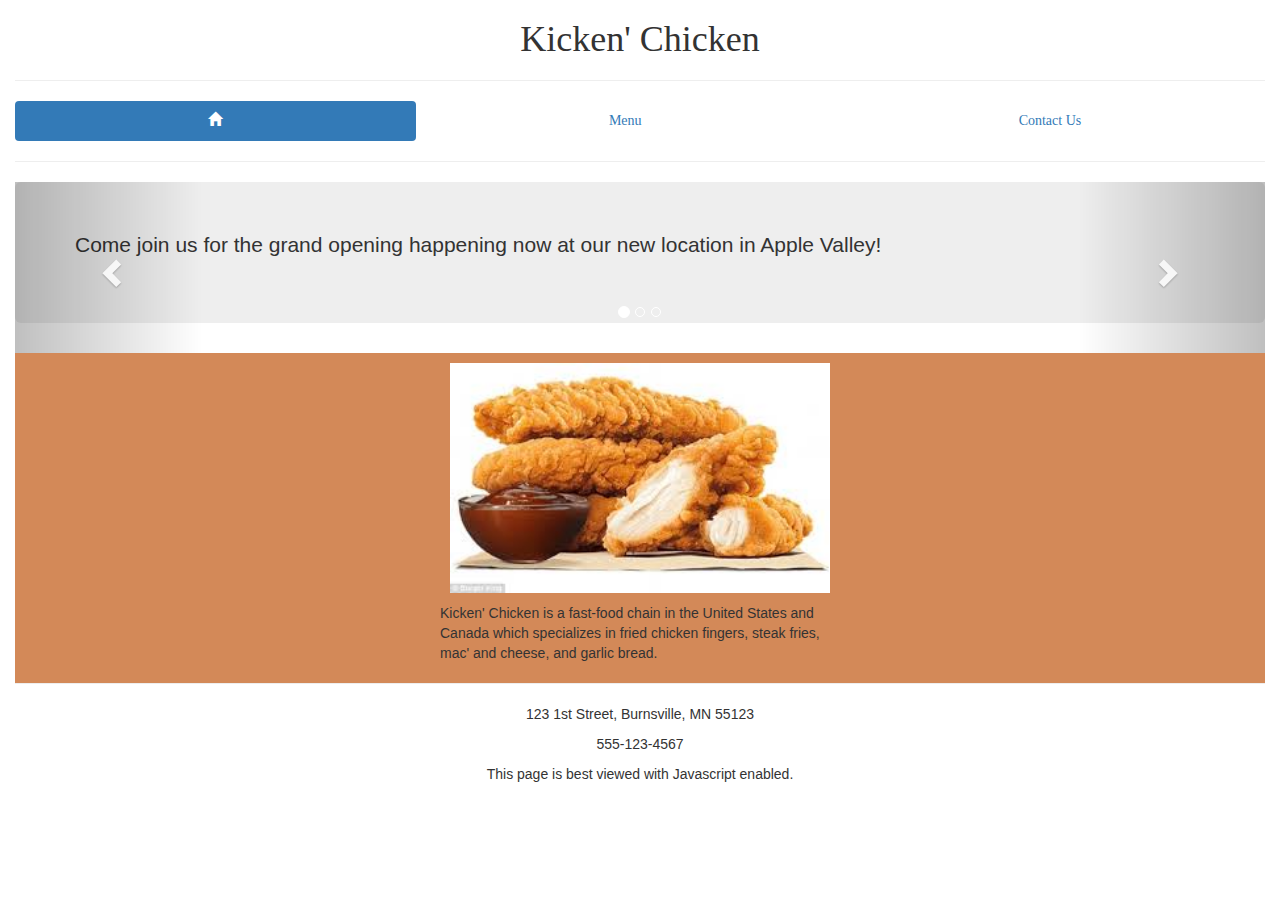
<file: index.html>
<!DOCTYPE html>
<html lang="en">
    <head>
        <title>Kicken' Chicken - Home Page</title>
        <meta charset="utf-8">
        <meta name="viewport" content="width=device-width, initial-scale=1">
        <link rel="stylesheet" href="https://maxcdn.bootstrapcdn.com/bootstrap/3.3.5/css/bootstrap.min.css"/>
        <link href="restaurantStyles.css" rel="stylesheet" type="text/css" />
        <script src="https://ajax.googleapis.com/ajax/libs/jquery/3.2.1/jquery.min.js">
        </script>
        <script src="https://maxcdn.bootstrapcdn.com/bootstrap/3.3.5/js/bootstrap.min.js">
        </script>
    </head>
    <body>
        <div class="container-fluid">
            <div id="header">
                <h1>Kicken' Chicken</h1>
                <hr/>

                <ul class="nav nav-pills nav-justified">
                    <li class="active"><a href="index.html"><span class="glyphicon glyphicon-home"></span></span></a></li>
                    <li><a href="menu.html">Menu</a></li>
                    <li><a href="contactUs.html">Contact Us</a></li>
                </ul>

                <hr/>
            </div>

            <div id="homeCarousel" class="carousel slide" data-ride="carousel">
                <!-- Indicators -->
                <ol class="carousel-indicators">
                    <li data-target="#homeCarousel" data-slide-to="0" class="active"></li>
                    <li data-target="#homeCarousel" data-slide-to="1"></li>
                    <li data-target="#homeCarousel" data-slide-to="2"></li>
                </ol>

                <!-- Wrapper for slides -->
                <div class="carousel-inner">
                    <div class="item active">
                        <div class="jumbotron">
                            <p>Come join us for the grand opening happening now at 
                                our new location in Apple Valley!</p>
                        </div>
                    </div>
                    <div class="item">
                        <div class="jumbotron">
                            <p>We're rolling out our seasonal menu, with special options 
                                for this season.
                            </p>
                        </div>
                    </div>
                    <div class="item">
                        <div class="jumbotron">
                            <p>The drink of the month is SG Special Brew.</p>
                        </div>
                    </div>
                </div>

                <!-- Left and right controls -->
                <a class="left carousel-control" href="#homeCarousel" data-slide="prev">
                    <span class="glyphicon glyphicon-chevron-left"></span>
                    <span class="sr-only">Previous</span>
                </a>
                <a class="right carousel-control" href="#homeCarousel" data-slide="next">
                    <span class="glyphicon glyphicon-chevron-right"></span>
                    <span class="sr-only">Next</span>
                </a>
            </div>

            <div class="content">
                <div>
                    <!-- image width 400px -->
                    <img src="images/chickenfingers.jpg" style="display: block; 
                    margin: auto; width: 400px; padding: 10px" />
                </div>

                <div id="restaurantDescription">
                    <!-- Restaurant Description -->
                    <p>
                        Kicken' Chicken is a fast-food chain in the United States 
                        and Canada which specializes in fried chicken fingers, 
                        steak fries, mac' and cheese, and garlic bread.
                    </p>
                </div>
                <hr/>
            </div>

            <div id="footer">
                <p>123 1st Street, Burnsville, MN 55123</p>
                <p>555-123-4567</p>
                <p>This page is best viewed with Javascript enabled.</p>
            </div>
        </div>
    </body>
</html>
</file>
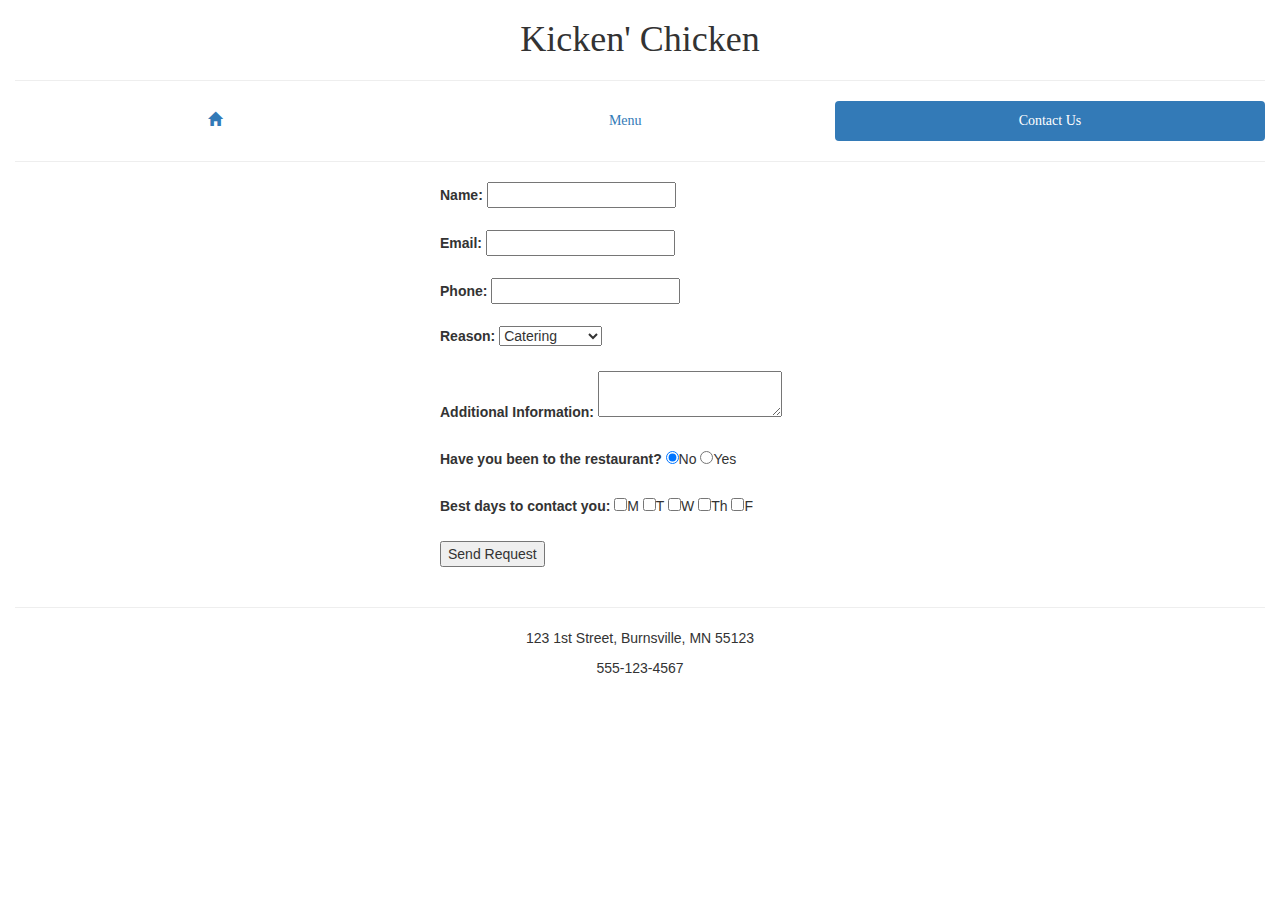
<file: contactus.html>
<!DOCTYPE html>
<html lan="en">
    <head>
        <Title>Kicken' Chicken - Contact</Title>
        <meta charset="utf-8">
        <meta name="viewport" content="width=device-width, initial-scale=1">
        <link rel="stylesheet" href="https://maxcdn.bootstrapcdn.com/bootstrap/3.3.5/css/bootstrap.min.css"/>
        <link href="restaurantStyles.css" rel="stylesheet" type="text/css" />
        <script src="https://maxcdn.bootstrapcdn.com/bootstrap/3.3.5/js/bootstrap.min.js">
        </script>
    </head>
    <body>
        <div class="container-fluid">
            <div id="header">
                <h1>Kicken' Chicken</h1>
                <hr/>
            
                <ul class="nav nav-pills nav-justified">
                    <li><a href="index.html"><span class="glyphicon glyphicon-home"></span></span></a></li>
                    <li><a href="menu.html">Menu</a></li>
                    <li class="active"><a href="contactUs.html">Contact Us</a></li>
                </ul>

                <hr/>
            </div>

            <div id="contactForm">
                <form action="#" method="post">
                    <div>
                        <label id="FullNameLabel" for="FullName" class="required">Name: </label>
                        <input id="FullName" name="FullName" type="text" />
                    </div>
                    <br/>
                    <div>
                        <label id="EmailLabel" for="Email" class="required">Email: </label>
                        <input id="Email" name="Email" type="text" />
                    </div>
                    <br/>
                    <div>
                        <label id="PhoneLabel" for="Phone">Phone: </label>
                        <input id="Phone" name="Phone" type="text" />
                    </div>
                    <br/>
                    <div>
                        <label id="ReasonLabel" for="Reason" class="required">Reason: </label>
                        <select name="Reason">
                            <option value="Catering">Catering</option>
                            <option value="PrivateParty">Private Party</option>
                            <option value="Feedback">Feedback</option>
                            <option value="Other">Other</option>
                        </select>
                    </div>
                    <br/>
                    <div>
                        <label id="AdditionalInfoLabel" for="AdditionalInfo">Additional Information: </label>
                        <textarea id="AdditionalInfo" name="AdditionalInfo"></textarea>
                    </div>
                    <br/>
                    <div>
                        <label id="VisitedLabel" for="Visisted">
                            Have you been to the restaurant?
                        </label>
                        <input type="radio" id="Visited" name="Visisted" value="No" checked />No 
                        <input type="radio" id="Visited" name="Visisted" value="Yes" />Yes
                    </div>
                    <br/>
                    <div>
                        <label id="DaysLabel" for="Days">
                            Best days to contact you: 
                        </label>
                        <input type="checkbox" name="day" value="Monday">M 
                        <input type="checkbox" name="day" value="Tuesday">T 
                        <input type="checkbox" name="day" value="Wednesday">W 
                        <input type="checkbox" name="day" value="Thursday">Th 
                        <input type="checkbox" name="day" value="Friday">F 
                    </div>
                    <br/>
                    <div>
                        <input type="submit" id="SubmitButton" value="Send Request"/>
                    </div>
                    <br/>
                </form>
            </div>
            <hr/>

            <div id="footer">
                <p>123 1st Street, Burnsville, MN 55123</p>
                <p>555-123-4567</p>
            </div>
        </div>
    </body>
</html>
</file>
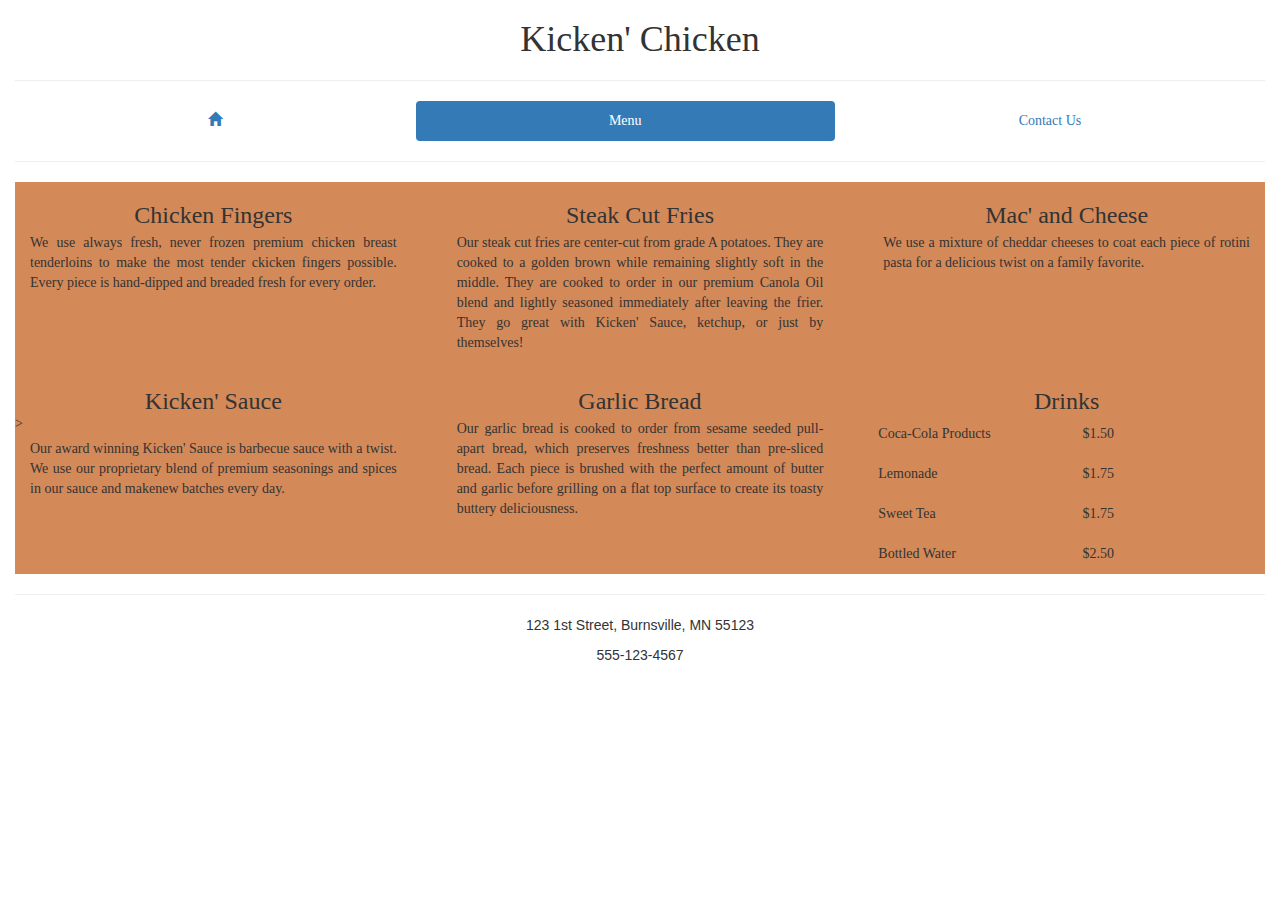
<file: menu.html>
<!DOCTYPE html>
<html lang="en">
    <head>
        <Title>Kicken' Chicken - Menu</Title>
        <meta charset="utf-8">
        <meta name="viewport" content="width=device-width, initial-scale=1">
        <link rel="stylesheet" href="https://maxcdn.bootstrapcdn.com/bootstrap/3.3.5/css/bootstrap.min.css"/>
        <link href="restaurantStyles.css" rel="stylesheet" type="text/css" />
        <script src="https://maxcdn.bootstrapcdn.com/bootstrap/3.3.5/js/bootstrap.min.js">
        </script>
    </head>
    <body>
        <div class="container-fluid">
            <div id="header">
                <h1>Kicken' Chicken</h1>
                <hr/>
            
                <ul class="nav nav-pills nav-justified">
                    <li><a href="index.html"><span class="glyphicon glyphicon-home"></span></span></a></li>
                    <li class="active"><a href="menu.html">Menu</a></li>
                    <li><a href="contactUs.html">Contact Us</a></li>
                </ul>

                <hr/>
            </div>

            <div id="menu">
                <div class="row">
                    <div class="col-sm-4">
                        <h3>Chicken Fingers</h3>
                        <p>
                            We use always fresh, never frozen premium chicken 
                            breast tenderloins to make the most tender ckicken 
                            fingers possible. Every piece is hand-dipped and 
                            breaded fresh for every order.
                        </p>
                    </div>
                    <div class="col-sm-4">
                        <h3>Steak Cut Fries</h3>
                        <p>
                            Our steak cut fries are center-cut from grade A 
                            potatoes. They are cooked to a golden brown while 
                            remaining slightly soft in the middle. They are 
                            cooked to order in our premium Canola Oil blend 
                            and lightly seasoned immediately after leaving 
                            the frier. They go great with Kicken' Sauce, 
                            ketchup, or just by themselves!
                        </p>
                    </div>
                    <div class="col-sm-4">
                        <h3>Mac' and Cheese</h3>
                        <p>
                            We use a mixture of cheddar cheeses to coat each 
                            piece of rotini pasta for a delicious twist on a 
                            family favorite.
                        </p>
                    </div>
                </div>
                <div class="row">
                    <div class="col-sm-4">
                        <h3>Kicken' Sauce</h3>>
                        <p>
                            Our award winning Kicken' Sauce is barbecue sauce 
                            with a twist. We use our proprietary blend of premium 
                            seasonings and spices in our sauce and makenew batches 
                            every day.
                        </p>
                    </div>
                    <div class="col-sm-4">
                        <h3>Garlic Bread</h3>
                        <p>
                            Our garlic bread is cooked to order from sesame 
                            seeded pull-apart bread, which preserves freshness 
                            better than pre-sliced bread. Each piece is brushed 
                            with the perfect amount of butter and garlic before 
                            grilling on a flat top surface to create its toasty 
                            buttery deliciousness.
                        </p>
                    </div>
                    <div class="col-sm-4">
                        <h3>Drinks</h3>
                        <table id="beverages">
                            <tbody>
                                <tr>
                                    <td>Coca-Cola Products</td>
                                    <td>$1.50</td>
                                </tr>
                                <tr>
                                    <td>Lemonade</td>
                                    <td>$1.75</td>
                                </tr>
                                <tr>
                                    <td>Sweet Tea</td>
                                    <td>$1.75</td>
                                </tr>
                                <tr>
                                    <td>Bottled Water</td>
                                    <td>$2.50</td>
                                </tr>
                            </tbody>
                        </table>
                    </div>
                </div>
            </div>

            <hr/>

            <div id="footer">
                <p>123 1st Street, Burnsville, MN 55123</p>
                <p>555-123-4567</p>
            </div>
        </div>
    </body>
</html>
</file>
<file: restaurantStyles.css>
a:visited {
    color: red;
}

a:hover {
    font-weight: bold;
}

a:active {
    text-decoration: none;
}

th {
    font-size: 1.75em;
}

td {
    padding: 10px;
    width: 300px;
    text-align: justify;
    vertical-align: top;
}

.content {
    background-color: #d38958;
}

.required {
    font-weight: bold;
}

#menu {
    margin: auto;
    /* width: 1000px; */
    font-family: "Comfortaa", cursive;
    background-color: #d38958;
    text-align: justify;
}

#menu h3 {
    text-align: center;
    margin-bottom: 0px;
}

#menu p {
    padding: 5px 15px;
}

#footer {
    text-align: center;
}

#header {
    text-align: center;
    font-family: "Indie Flower", cursive;
}

#restaurantDescription {
    max-width: 400px;
    margin: auto;
}

#contactForm {
    margin: auto;
    width: 400px;   
}

@font-face {
    font-family: "Indie Flower";
    src: url('https://fonts.googleapis.com/css?family=Indie+Flower');
}

@font-face {
    font-family: "Comfortaa";
    src: url('https://fonts.googleapis.com/css?family=Comfortaa');
}
</file>
